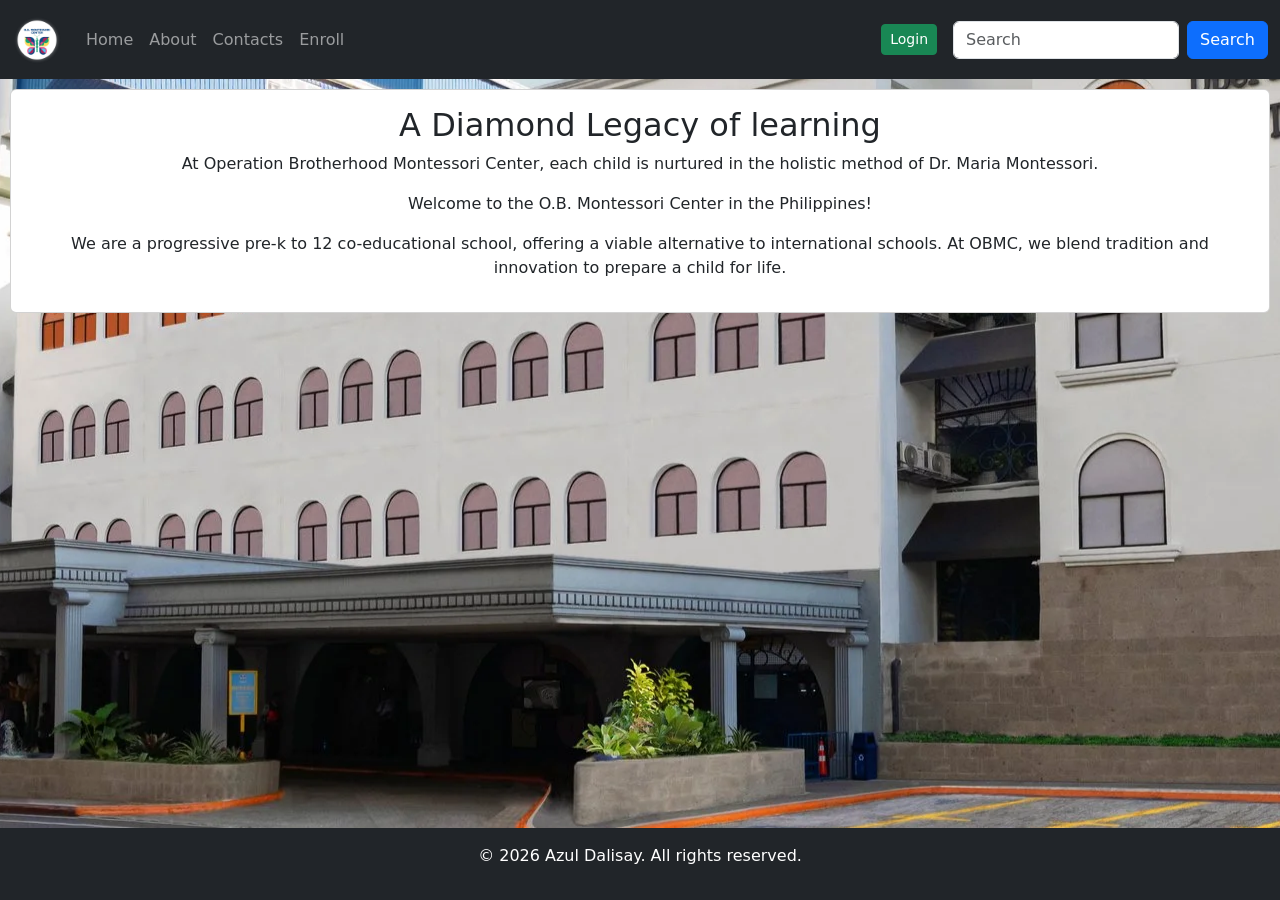
<file: index.html>
<!DOCTYPE html>
<html lang="en">
<head>
    <meta charset="UTF-8">
    <meta name="viewport" content="width=device-width, initial-scale=1.0">
    <title>Home</title>
     <link rel="stylesheet" href="style.css">
    <link href="https://cdn.jsdelivr.net/npm/bootstrap@5.3.8/dist/css/bootstrap.min.css" rel="stylesheet" integrity="sha384-sRIl4kxILFvY47J16cr9ZwB07vP4J8+LH7qKQnuqkuIAvNWLzeN8tE5YBujZqJLB" crossorigin="anonymous">
    <script src="https://cdn.jsdelivr.net/npm/bootstrap@5.3.8/dist/js/bootstrap.bundle.min.js" integrity="sha384-FKyoEForCGlyvwx9Hj09JcYn3nv7wiPVlz7YYwJrWVcXK/BmnVDxM+D2scQbITxI" crossorigin="anonymous"></script>
</head>
<body>
<nav class="navbar navbar-expand-sm bg-dark navbar-dark">
  <div class="container-fluid">
   <a class="navbar-brand">
     <img src="1768434887-159.png" alt="Logo" width="50">
   </a>
    <button class="navbar-toggler" type="button" data-bs-toggle="collapse" data-bs-target="#mynavbar">
      <span class="navbar-toggler-icon"></span>
    </button>
    
    <div class="collapse navbar-collapse" id="mynavbar">
      <ul class="navbar-nav me-auto">
        <li class="nav-item">
          <a class="nav-link" href="index.html">Home</a>
        </li>
        <li class="nav-item">
          <a class="nav-link" href="about.html">About</a>
        </li>
        <li class="nav-item">
          <a class="nav-link" href="contact.html">Contacts</a>
        </li>
        <li>
          <a class="nav-link" href="enroll.html">Enroll</a>
        </li>
      </ul>
      <form class="d-flex">
        <button class="btn btn-sm btn-success m-3" type="button">Login</button>
      </form>
      <form class="d-flex">
        <input class="form-control me-2" type="text" placeholder="Search">
        <button class="btn btn-primary" type="button">Search</button>
      </form>

      </form>
    </div>
  </div>
</nav>
<div class="card">
    <div class="card-body">
        <h2>A Diamond Legacy of learning    </h2>
        <p class="card-text">At Operation Brotherhood Montessori Center, each child is nurtured in the holistic method of Dr. Maria Montessori.</p>
        <p> Welcome to the O.B. Montessori Center in the Philippines!</p>
        <p>We are a progressive pre-k to 12 co-educational school, offering a viable alternative to international schools. At OBMC, we blend tradition and innovation to prepare a child for life.</p>   
        </div>
        </div>
        <footer class="bg-dark text-white text-center p-3">
            <p>&copy; 2026 Azul Dalisay. All rights reserved.</p>
        </footer>
</body>
</file>
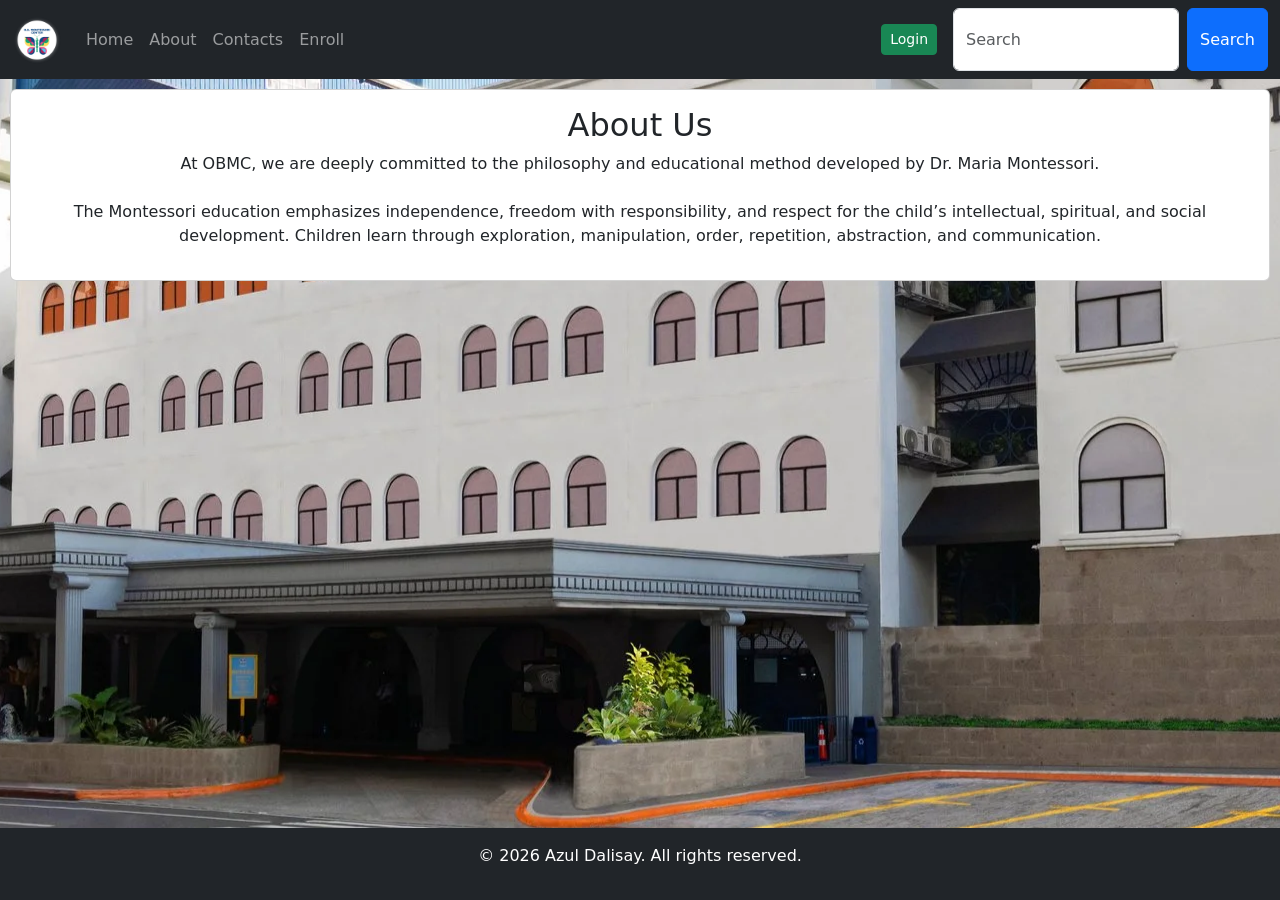
<file: about.html>
<!DOCTYPE html>
<html lang="en">
<head>
    <meta charset="UTF-8">
    <meta name="viewport" content="width=device-width, initial-scale=1.0">
    <title>About</title>
     <link rel="stylesheet" href="style.css">
    <link href="https://cdn.jsdelivr.net/npm/bootstrap@5.3.8/dist/css/bootstrap.min.css" rel="stylesheet" integrity="sha384-sRIl4kxILFvY47J16cr9ZwB07vP4J8+LH7qKQnuqkuIAvNWLzeN8tE5YBujZqJLB" crossorigin="anonymous">
    <script src="https://cdn.jsdelivr.net/npm/bootstrap@5.3.8/dist/js/bootstrap.bundle.min.js" integrity="sha384-FKyoEForCGlyvwx9Hj09JcYn3nv7wiPVlz7YYwJrWVcXK/BmnVDxM+D2scQbITxI" crossorigin="anonymous"></script>
</head>
<body>
<nav class="navbar navbar-expand-sm bg-dark navbar-dark">
  <div class="container-fluid">
   <a class="navbar-brand">
     <img src="1768434887-159.png" alt="Logo" width="50">
   </a>
    <button class="navbar-toggler" type="button" data-bs-toggle="collapse" data-bs-target="#mynavbar">
      <span class="navbar-toggler-icon"></span>
    </button>
    <div class="collapse navbar-collapse" id="mynavbar">
      <ul class="navbar-nav me-auto">
        <li class="nav-item">
          <a class="nav-link" href="index.html">Home</a>
        </li>
        <li class="nav-item">
          <a class="nav-link" href="about.html">About</a>
        </li>
        <li class="nav-item">
          <a class="nav-link" href="contact.html">Contacts</a>
        </li>
        <li>
          <a class="nav-link" href="enroll.html">Enroll</a>
        </li>
      </ul>
      <form class="d-flex">
        <button class="btn btn-sm btn-success m-3" type="button">Login</button>
        <form class="d-flex">
        <input class="form-control me-2" type="text" placeholder="Search">
        <button class="btn btn-primary" type="button">Search</button>
      </form>

      </form>
    </div>
  </div>
</nav>
<div class="card">
    <div class="card-body">
        <h2>About Us</h2>
        <p>At OBMC, we are deeply committed to the philosophy and educational method developed by Dr. Maria Montessori.
          <br>
          <br>
        The Montessori education emphasizes independence, freedom with responsibility, and respect for the child’s intellectual, spiritual, and social development. Children learn through exploration, manipulation, order, repetition, abstraction, and communication.</p>
        </div>
        </div>
        <footer class="bg-dark text-white text-center p-3">
            <p>&copy; 2026 Azul Dalisay. All rights reserved.</p>
        </footer>
</body>
</file>
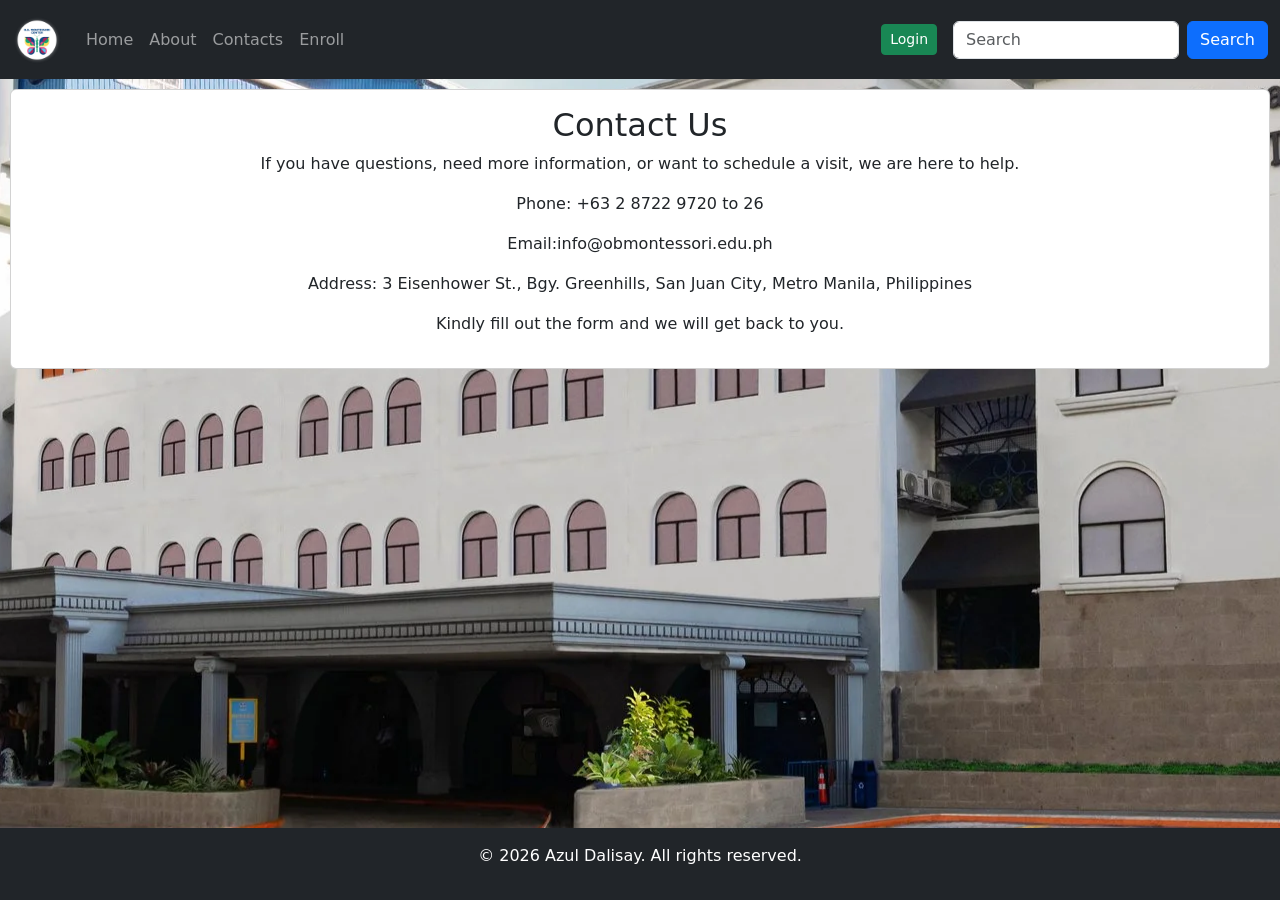
<file: contact.html>
<!DOCTYPE html>
<html lang="en">
<head>
    <meta charset="UTF-8">
    <meta name="viewport" content="width=device-width, initial-scale=1.0">
    <title>Contact Us</title>
     <link rel="stylesheet" href="style.css">
    <link href="https://cdn.jsdelivr.net/npm/bootstrap@5.3.8/dist/css/bootstrap.min.css" rel="stylesheet" integrity="sha384-sRIl4kxILFvY47J16cr9ZwB07vP4J8+LH7qKQnuqkuIAvNWLzeN8tE5YBujZqJLB" crossorigin="anonymous">
    <script src="https://cdn.jsdelivr.net/npm/bootstrap@5.3.8/dist/js/bootstrap.bundle.min.js" integrity="sha384-FKyoEForCGlyvwx9Hj09JcYn3nv7wiPVlz7YYwJrWVcXK/BmnVDxM+D2scQbITxI" crossorigin="anonymous"></script>
</head>
<body>
<nav class="navbar navbar-expand-sm bg-dark navbar-dark">
  <div class="container-fluid">
   <a class="navbar-brand">
     <img src="1768434887-159.png" alt="Logo" width="50">
   </a>
    <button class="navbar-toggler" type="button" data-bs-toggle="collapse" data-bs-target="#mynavbar">
      <span class="navbar-toggler-icon"></span>
    </button>
    <div class="collapse navbar-collapse" id="mynavbar">
      <ul class="navbar-nav me-auto">
        <li class="nav-item">
          <a class="nav-link" href="index.html">Home</a>
        </li>
        <li class="nav-item">
          <a class="nav-link" href="about.html">About</a>
        </li>
        <li class="nav-item">
          <a class="nav-link" href="contact.html">Contacts</a>
        </li>
        <li>
          <a class="nav-link" href="enroll.html">Enroll</a>
        </li>
      </ul>
      <form class="d-flex">
        <button class="btn btn-sm btn-success m-3" type="button">Login</button>
      </form>
      <form class="d-flex">
        <input class="form-control me-2" type="text" placeholder="Search">
        <button class="btn btn-primary" type="button">Search</button>
      </form>

      </form>
    </div>
  </div>
</nav>
<div class="card">
    <div class="card-body">
        <h2>Contact Us</h2>
        <p>If you have questions, need more information, or want to schedule a visit, we are here to help.</p>
        <p>Phone: +63 2 8722 9720 to 26</p>
        <p>Email:info@obmontessori.edu.ph</p>
        <p>Address: 3 Eisenhower St., Bgy. Greenhills, San Juan City, Metro Manila, Philippines</p>
        <p>Kindly fill out the form and we will get back to you.</p>
        </div>
        </div>
        <footer class="bg-dark text-white text-center p-3">
            <p>&copy; 2026 Azul Dalisay. All rights reserved.</p>
        </footer>
</body>
</file>
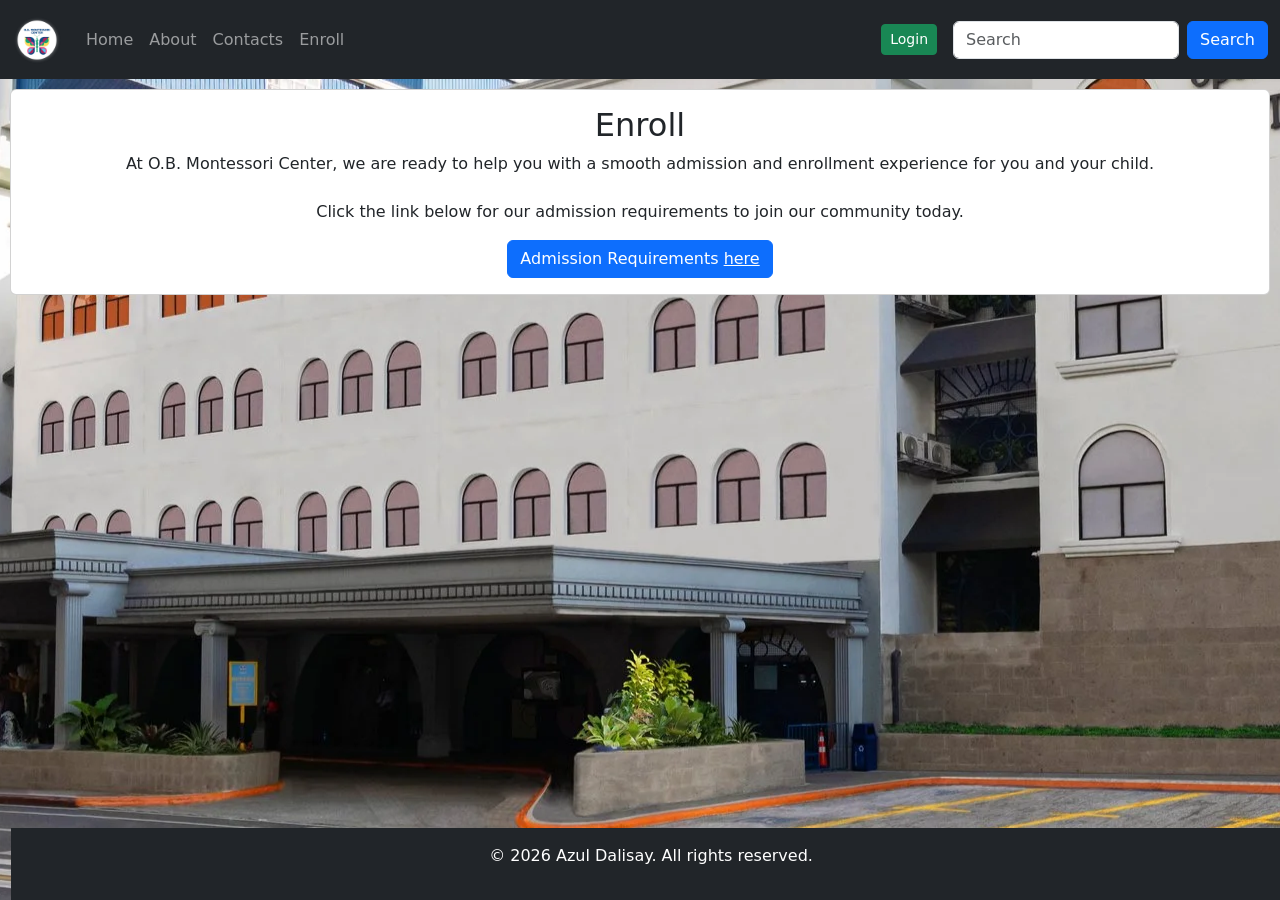
<file: enroll.html>
<!DOCTYPE html>
<html lang="en">
<head>
    <meta charset="UTF-8">
    <meta name="viewport" content="width=device-width, initial-scale=1.0">
    <title>Enroll</title>
     <link rel="stylesheet" href="style.css">
    <link href="https://cdn.jsdelivr.net/npm/bootstrap@5.3.8/dist/css/bootstrap.min.css" rel="stylesheet" integrity="sha384-sRIl4kxILFvY47J16cr9ZwB07vP4J8+LH7qKQnuqkuIAvNWLzeN8tE5YBujZqJLB" crossorigin="anonymous">
    <script src="https://cdn.jsdelivr.net/npm/bootstrap@5.3.8/dist/js/bootstrap.bundle.min.js" integrity="sha384-FKyoEForCGlyvwx9Hj09JcYn3nv7wiPVlz7YYwJrWVcXK/BmnVDxM+D2scQbITxI" crossorigin="anonymous"></script>
</head>
<body>
<nav class="navbar navbar-expand-sm bg-dark navbar-dark">
  <div class="container-fluid">
   <a class="navbar-brand">
     <img src="1768434887-159.png" alt="Logo" width="50">
   </a>
    <button class="navbar-toggler" type="button" data-bs-toggle="collapse" data-bs-target="#mynavbar">
      <span class="navbar-toggler-icon"></span>
    </button>
    <div class="collapse navbar-collapse" id="mynavbar">
      <ul class="navbar-nav me-auto">
        <li class="nav-item">
          <a class="nav-link" href="index.html">Home</a>
        </li>
        <li class="nav-item">
          <a class="nav-link" href="about.html">About</a>
        </li>
        <li class="nav-item">
          <a class="nav-link" href="contact.html">Contacts</a>
        </li>
        <li>
          <a class="nav-link" href="enroll.html">Enroll</a>
        </li>
      </ul>
      <form class="d-flex">
        <button class="btn btn-sm btn-success m-3" type="button">Login</button>
      </form>
      <form class="d-flex">
        <input class="form-control me-2" type="text" placeholder="Search">
        <button class="btn btn-primary" type="button">Search</button>
      </form>
    </div>
  </div>
</nav>
<div class="card">
    <div class="card-body">
        <h2>Enroll</h2>
        <p class="card-text">At O.B. Montessori Center, we are ready to help you with a smooth admission and enrollment experience for you and your child.
          <br>
          <br>
Click the link below for our admission requirements to join our community today.</p>
          <button class="btn btn-primary" type="button">Admission Requirements <a href="https://obmontessori.edu.ph/grades6to11-requirements-greenhills" class="text-white">here</a></button>
        </div>
        <footer class="bg-dark text-white text-center p-3">
            <p>&copy; 2026 Azul Dalisay. All rights reserved.</p>
        </footer>
</body>
</file>
<file: style.css>
.card {
    text-align: center;
    border: 1px solid #ccc;
    margin: 10px;   
}
body {
    background-image: url(GH-Background.webp);
    background-size: fill;
    background-position: center;
    background-repeat: no-repeat;
}
footer {
    position: fixed;
    bottom: 0;
    width: 100%;
    margin: auto;
}
</file>
